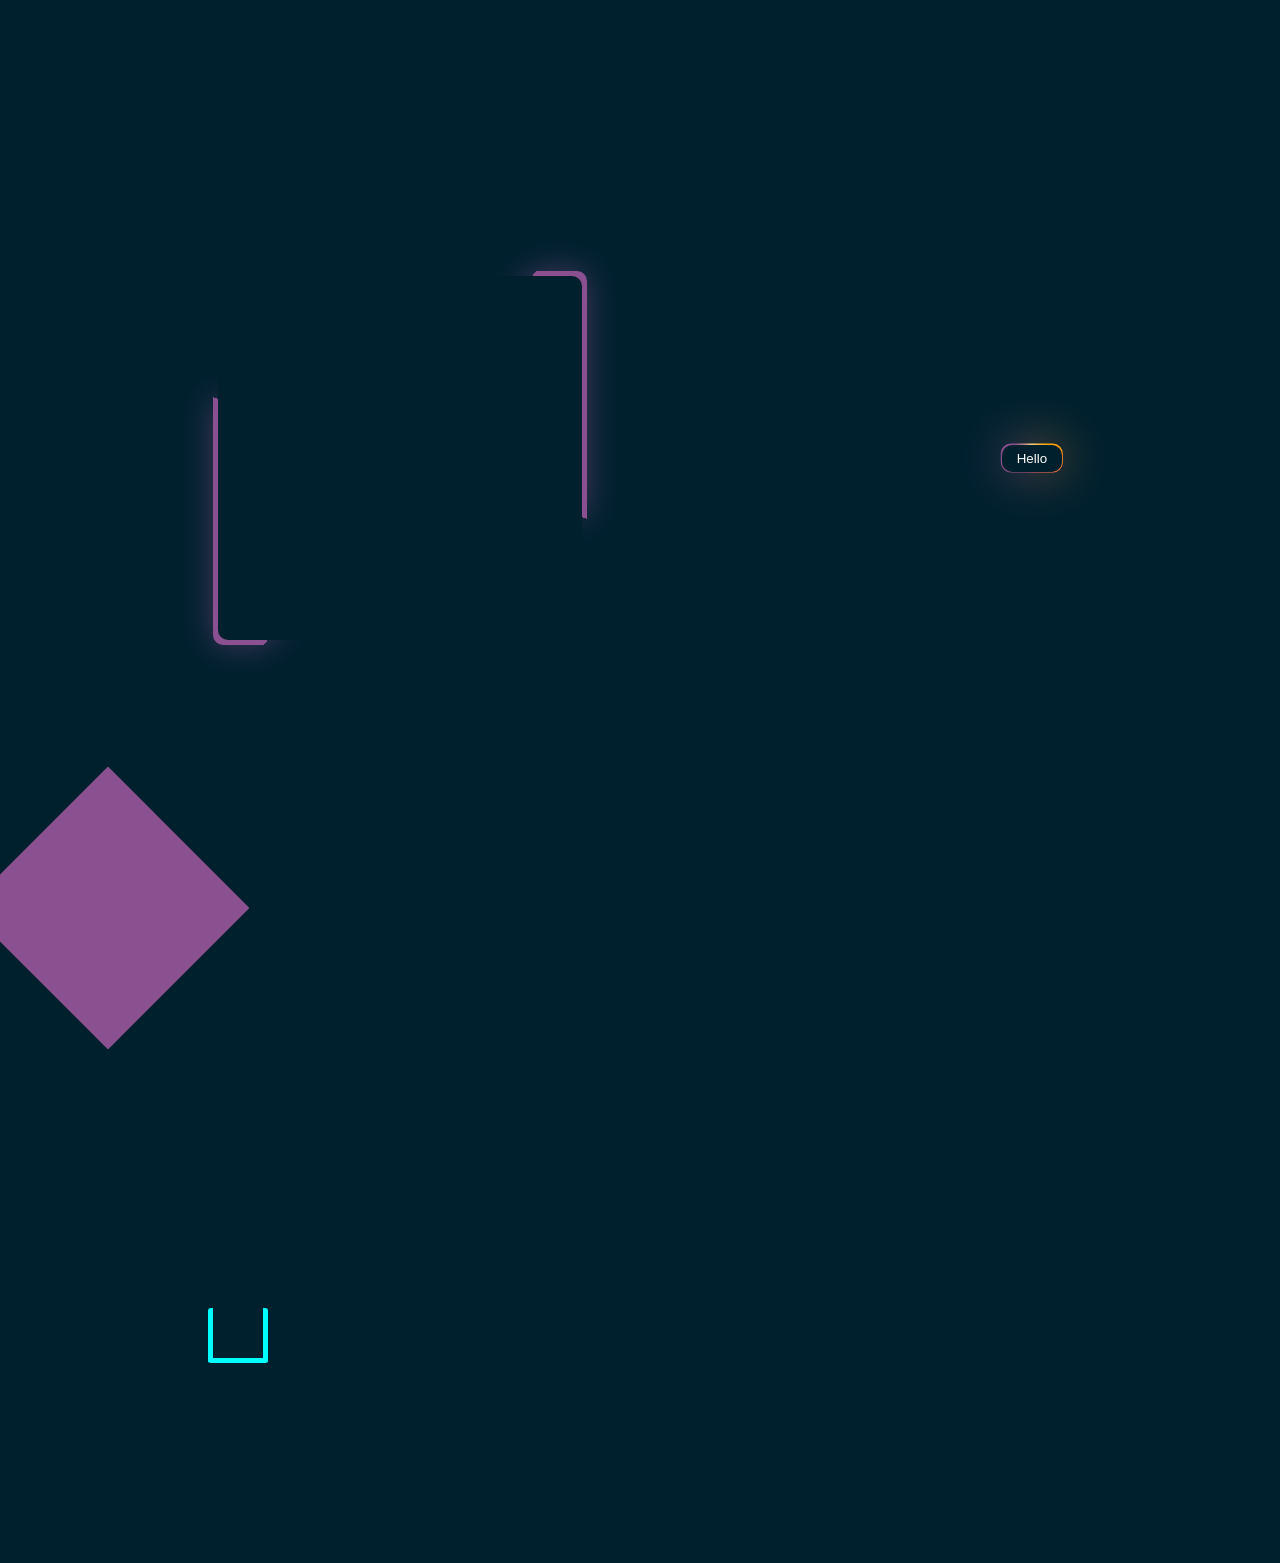
<file: index.html>
<!DOCTYPE html>
<html lang="en">
<head>
    <meta charset="UTF-8">
    <meta name="viewport" content="width=device-width, initial-scale=1.0">
    <link rel="stylesheet" href="styles.css"></link>
    <title>Document</title>
</head>
<body>
   <div class="container">
     <div class="box"></div>
     <button class="btn">Hello</button>
   </div>
   <div class="boxDiv">

     </div>

     <div class="loading">

     </div>
</body>
</html>
</file>
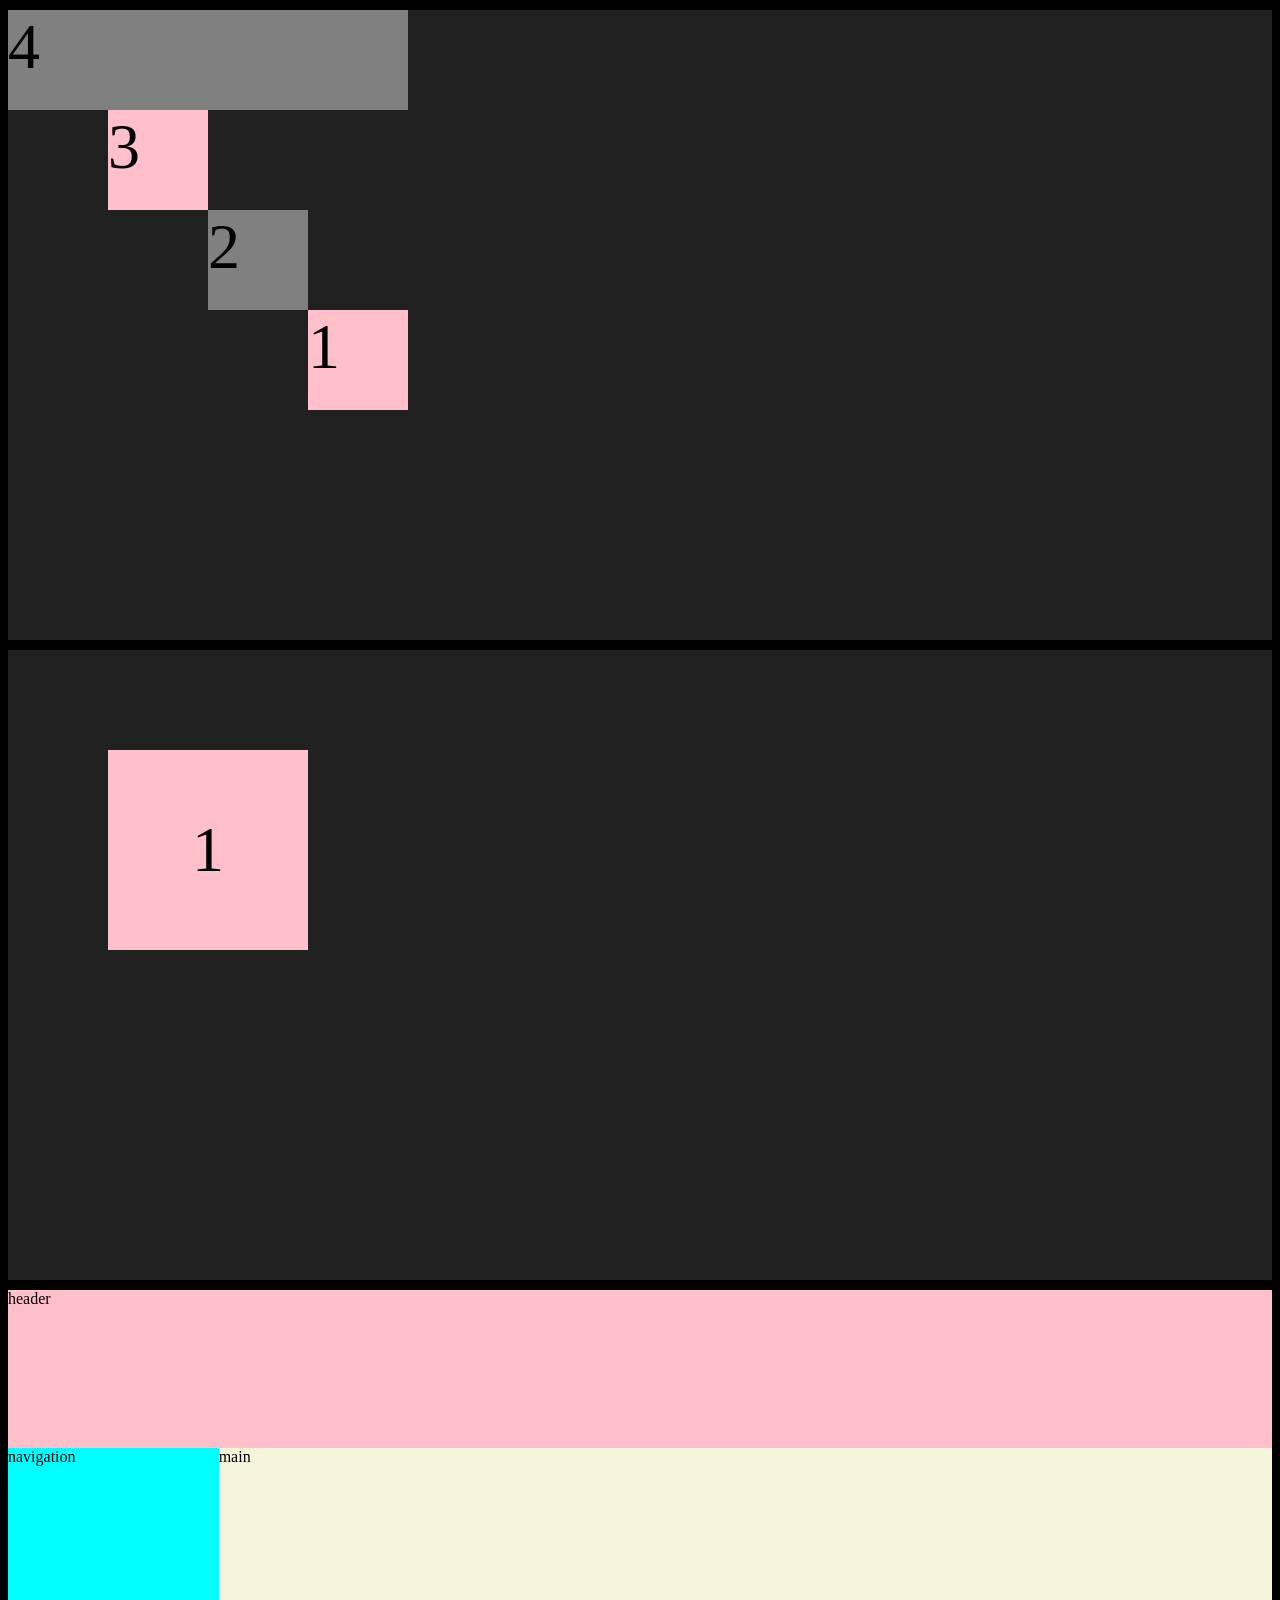
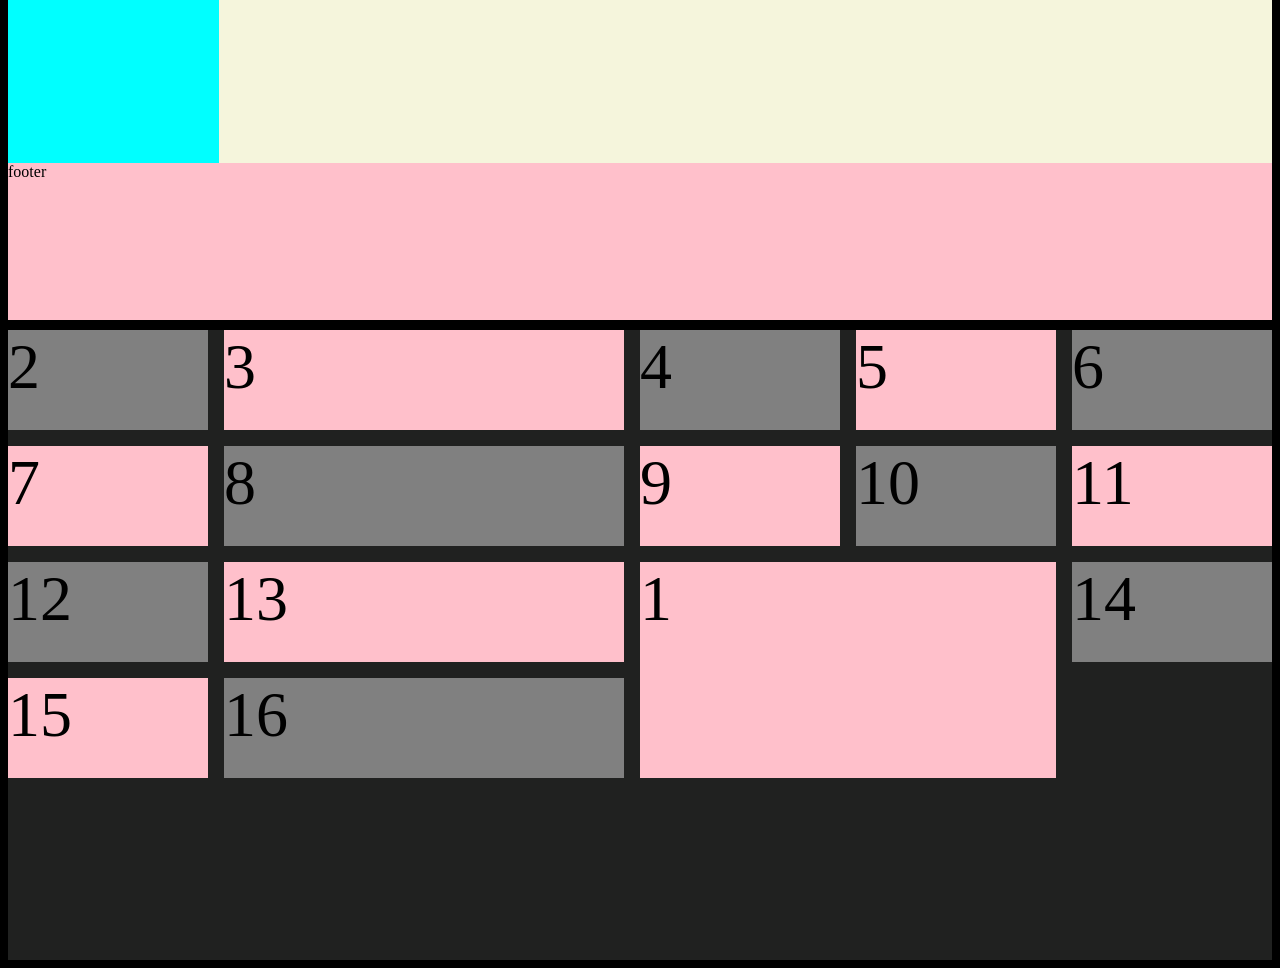
<file: grid.html>
<!DOCTYPE html>
<html lang="en">
  <head>
    <meta charset="UTF-8" />
    <meta name="viewport" content="width=device-width, initial-scale=1.0" />
    <link rel="stylesheet" href="grid.css" />
    <title>Grid N flex</title>
  </head>
  <body>
    <div class="container-grid">
      <span class="box-1"> 1 </span>
      <span class="box-2"> 2 </span>
      <span class="box-3"> 3 </span>
      <span class="box-4"> 4 </span>

      <!-- <nav style="background-color: pink">header</nav>
      <div style="background-color: gray">navigation</div>
      <div style="background-color: yellow">main</div>
      <footer style="background-color: gray">footer</footer> -->
    </div>
    <div class="container-grid">
      <span class="box-01"> 1 </span>

      <!-- <nav style="background-color: pink">header</nav>
      <div style="background-color: gray">navigation</div>
      <div style="background-color: yellow">main</div>
      <footer style="background-color: gray">footer</footer> -->
    </div>
    <div class="container-grid-page-layout">
      <header class="header">header</header>
      <nav class="nav">navigation</nav>
      <div class="main">main</div>
      <footer class="footer">footer</footer>
    </div>

    <div class="container-grid-01">
      <div class="box-001">1</div>
      <div class="box-002">2</div>
      <div class="box-003">3</div>
      <div class="box-004">4</div>
      <div class="box-005">5</div>
      <div class="box-006">6</div>
      <div class="box-007">7</div>
      <div class="box-008">8</div>
      <div class="box-009">9</div>
      <div class="box-010">10</div>
      <div class="box-011">11</div>
      <div class="box-012">12</div>
      <div class="box-013">13</div>
      <div class="box-014">14</div>
      <div class="box-015">15</div>
      <div class="box-016">16</div>
    </div>
  </body>
</html>
</file>
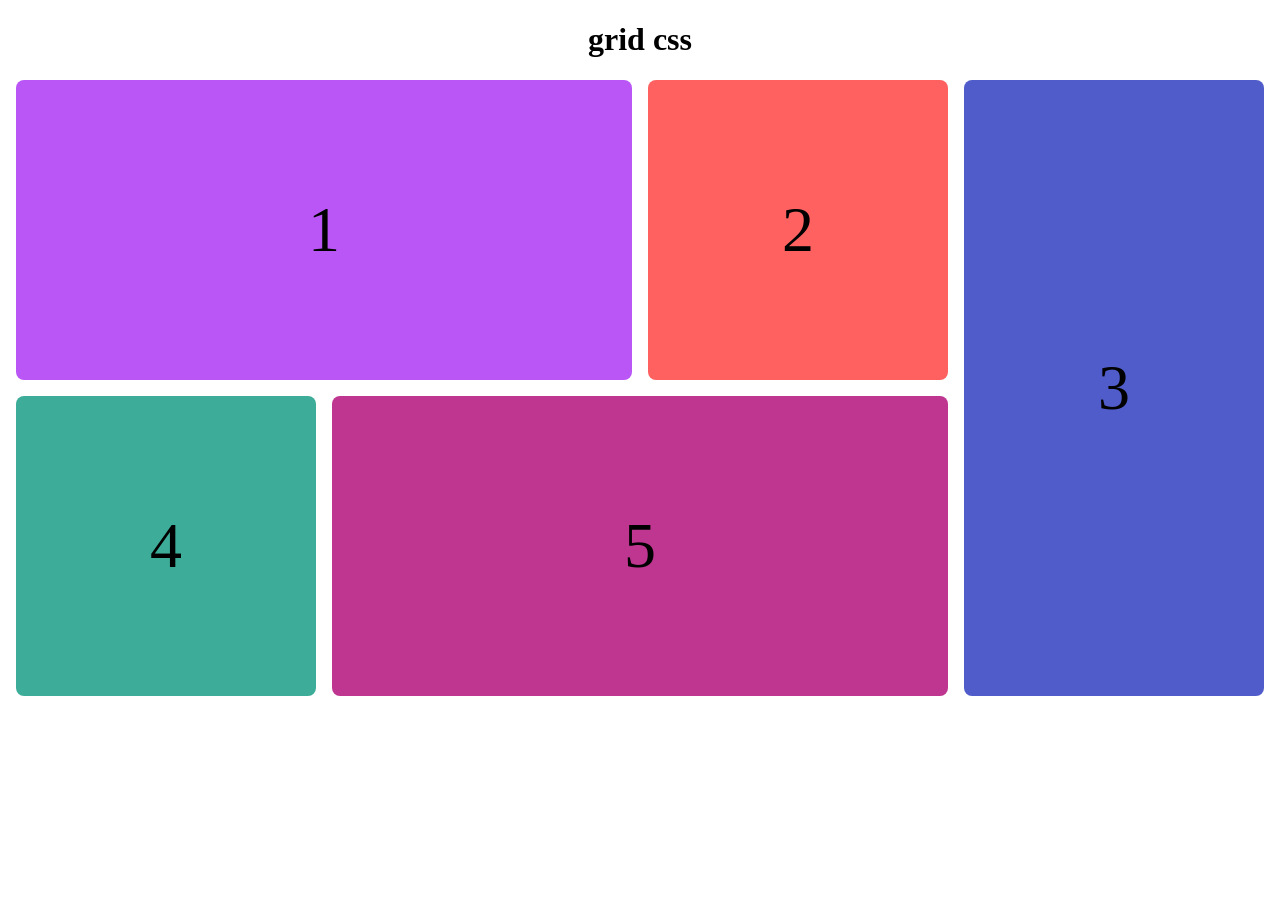
<file: gridProject.html>
<!DOCTYPE html>
<html lang="en">
  <head>
    <meta charset="UTF-8" />
    <meta name="viewport" content="width=device-width, initial-scale=1.0" />
    <link rel="stylesheet" href="gridProject.css" />
    <title>Document</title>
  </head>
  <body>
    <h1>grid css</h1>
    <div class="container">
      <div class="box box-1">1</div>
      <div class="box box-2">2</div>
      <div class="box box-3">3</div>
      <div class="box box-4">4</div>
      <div class="box box-5">5</div>
    </div>
  </body>
</html>
</file>
<file: styles.css>
body{
    background-color: #00202e;
}

.container{
    height: 100vh;
    display: flex;
    justify-content: center;
    align-items: center;
}

.box{
    background-color: #00202e;
    margin: 0 auto;
    padding: 2em;
    width: 300px;
    height: 300px;
    position: relative;
    border-radius: 10px;
}

@property --angle{
    syntax: "<angle>";
    initial-value: 0deg;
    inherits: false;
}


.box::after, .box::before{
    content:'';
    position: absolute;
    height: 100%;
    width: 100%;
    /* background: conic-gradient(from var(--angle), #ffd380,#ffa600,#ff8531,#ff6361,#bc5090,#8a508f,#8a508f,#ffd380); */
    background: conic-gradient(from var(--angle), transparent 0% 10% , #8a508f 10% 30%,transparent 30% 60%, #8a508f 60% 80%, transparent 80% 100%);
    border-radius: 10px;
    top: 50%;
    left:50%;
    translate: -50% -50%;
    z-index: -1;
    padding: 5px;
    animation: 4s spin linear infinite;
}

.box::before{
    filter:blur(1rem);
    opacity: 0.5;
}

.btn{
    color: white;
    border: 1px;
    background-color: #00202e;
    margin: 0 auto;
    padding: 6px 15px 6px 15px;
    position: relative;
    border-radius: 10px;
}

@property --angle{
    syntax: "<angle>";
    initial-value: 0deg;
    inherits: false;
}


.btn::after, .btn::before{
    content:'';
    position: absolute;
    height: 100%;
    width: 100%;
    background: conic-gradient(from var(--angle), #ffd380,#ffa600,#ff8531,#ff6361,#bc5090,#8a508f,#8a508f,#ffd380);
    /* background: conic-gradient(from var(--angle), transparent 80%, #8a508f); */
    border-radius: 10px;
    top: 50%;
    left:50%;
    translate: -50% -50%;
    z-index: -1;
    padding: 1px;
    animation: 1s spin linear infinite;
}

.btn::before{
    filter:blur(1.5rem);
    opacity: 0.5;
}

@keyframes spin {
    from{
        --angle:0deg;
    }
    to{
        --angle:360deg;
    }
}

.boxDiv{
    height: 200px;
    width: 200px;
    background-color: #8a508f;


    

    animation: moveRotate 3s ease-in 2s infinite alternate forwards;
    animation: name duration timing-function delay iteration-count direction fill-mode;

    /* transform: translate(200px,-200px);
    transform: scale(2);
    transform: rotate(45deg); */

}

.boxDiv:hover{

    animation-play-state:paused;
    cursor: pointer;
     /* transform: translate(200px,-200px) scale(2) rotate(45deg); */

}


@keyframes moveRotate{
    from{
        transform: translateY(0px) rotate(0deg);
    }
    to{

        transform: translateY(-100px) rotate(135deg);
        /* cursor: pointer;
        transform: translate(200px,-200px) scale(2) rotate(45deg); */
    }

}


.loading{
    margin: 200px;
    height: 50px;
    width: 50px;
    border: 5px solid cyan;
    border-top: transparent;
    border-radius: 3px;
    box-shadow: 0 0 8px cyan 0 0 8px cyan inset;
    animation: loading 2s ease-in infinite  0s ;
}

@keyframes loading {
    0%{
        transform: rotateX(0deg) rotateY(0deg) rotateZ(0deg);
    }
    33%{
        transform: rotateX(100deg) rotateY(0deg) rotateZ(0deg);
    }
    67%{
        transform: rotateX(180deg) rotateY(180deg) rotateZ(0deg);
    }
    100%{
        transform: rotateX(180deg) rotateY(180deg) rotateZ(180deg);
    }
    
}
</file>
<file: grid.css>
body {
    background-color: black;
}


.container-grid{
    margin-top: 10px;
    background-color: #202120;
    min-height: 70vh;
    display: grid;
    grid-template-columns: repeat(4,100px);
    grid-template-rows: repeat(4,100px);
}

.container-flex{
    background-color: #202120;
    min-height: 70vh;
    display: flex;
}

.box-1{
    background-color: pink;
    font-size: 4rem;
    width: 100%;
    height: 100%;
    /* grid-column-start: 4;
    grid-row-start: 4; */
    grid-column-start: -2;
    grid-row-start: -2;
}

.box-2{
    background-color: gray;
    font-size: 4rem;
    width: 100%;
    height: 100%;
    /* grid-column-start: 3;
    grid-row-start: 3; */
    grid-column-start: -3;
    grid-row-start: -3;
}
.box-3{
    background-color: pink;
    font-size: 4rem;
    width: 100%;
    height: 100%;
    /* grid-column-start: 2;
    grid-row-start: 2; */
    grid-column-start: -4;
    grid-row-start: -4;
}

.box-4{
    background-color: gray;
    font-size: 4rem;
    width: 100%;
    height: 100%;
    /* grid-column-start: 1;
    grid-row-start: 1; */
    grid-column-start: -5;
    grid-column-end: 5;
    grid-row-start: -5;
}

.box-01{
    background-color: pink;
    font-size: 4rem;
    width: 100%;
    height: 100%;
    /* grid-column-start: 2;
    grid-row-start: 2;
    grid-column-end: 4;
    grid-row-end: 4; */
    grid-row-start: span 2;
    grid-column-start: span 2;
    grid-column-end: 4;
    grid-row-end: 4;
    display: flex;
    justify-content: center;
    align-items: center;
}

/* .container-grid-page-layout{
    margin-top: 10px;
    background-color: #202120;
    min-height: 70vh;
    display: grid;
    grid-template-columns: repeat(4,100px);
    grid-template-rows: repeat(4,100px)

} */



/* .header{
    background-color: pink;
    grid-column-start: 1;
    grid-column-end: 5;
} */

/* .nav{
    background-color: aqua;
    grid-column-start: 1;
    grid-column-end: 2;
    grid-row-start: 2;
    grid-row-end: 4;
}

.main{
    background-color: beige;
    grid-column-start: 2;
    grid-column-end: 5;
    grid-row-start: 2;
    grid-row-end: 4;
}

.footer{
    background-color: pink;
    grid-column-start: 1;
    grid-column-end: 5;
}

.header{
    background-color: pink;
    grid-column-start: 1;
    grid-column-end: 5;
} */


/* .header{
    background-color: pink;
    grid-column-start: span 4;
    grid-column-end: 5;
}

.nav{
    background-color: aqua;
    grid-column-start: span 1 ;
    grid-column-end: 2;
    grid-row-start: span 2;
    grid-row-end: 4;
}

.main{
    background-color: beige;
    grid-column-start: span 3;
    grid-column-end: 5;
    grid-row-start: span 2;
    grid-row-end: 4;
}

.footer{
    background-color: pink;
    grid-column-start: 1;
    grid-column-end: 5;
} */

.container-grid-page-layout{
    margin-top: 10px;
    background-color: #202120;
    min-height: 70vh;
    display: grid;
    grid-template-columns: 0.5fr 2.5fr;
    grid-template-rows: 1fr 2fr 1fr;
}

.header{
    background-color: pink;
    grid-column-start: span 2;
}

.nav{
    background-color: aqua;
    grid-column-start: 1;
    grid-column-end: 1;
  
}

.main{
    background-color: beige;
    grid-column-start: 2;
    /* grid-column-end: 3; */
    
}

.footer{
    background-color: pink;
    grid-column-start: span 2;
    grid-column-end: 3;

  
}


.container-grid-01{
    margin-top: 10px;
    background-color: #202120;
    min-height: 70vh;
    display: grid;
    grid-template-columns: 1fr 2fr 1fr 1fr 1fr;
    /* grid-template-columns: repeat(5,20%); */
    /* grid-template-columns: repeat(4,auto); */
    grid-template-rows: repeat(4,100px);
    /* column-gap: 1rem;
    row-gap: 1rem; */
    gap: 1rem; /* 1rem - 16px */
}

.box-001{
    background-color: pink;
    font-size: 4rem;
    width: 100%;
    height: 100%;
    
    grid-row-start: 3;
    grid-column-start:  3;
    grid-row-end:  5;
    grid-column-end: 5;
}

.box-002{
    background-color: gray;
    font-size: 4rem;
    width: 100%;
    height: 100%;

}
.box-003{
    background-color: pink;
    font-size: 4rem;
    width: 100%;
    height: 100%;

}

.box-004{
    background-color: gray;
    font-size: 4rem;
    width: 100%;
    height: 100%;

}

.box-005{
    background-color: pink;
    font-size: 4rem;
    width: 100%;
    height: 100%;

}

.box-006{
    background-color: gray;
    font-size: 4rem;
    width: 100%;
    height: 100%;

}
.box-007{
    background-color: pink;
    font-size: 4rem;
    width: 100%;
    height: 100%;

}

.box-008{
    background-color: gray;
    font-size: 4rem;
    width: 100%;
    height: 100%;

}
.box-009{
    background-color: pink;
    font-size: 4rem;
    width: 100%;
    height: 100%;

}

.box-010{
    background-color: gray;
    font-size: 4rem;
    width: 100%;
    height: 100%;

}
.box-011{
    background-color: pink;
    font-size: 4rem;
    width: 100%;
    height: 100%;

}

.box-012{
    background-color: gray;
    font-size: 4rem;
    width: 100%;
    height: 100%;

}
.box-013{
    background-color: pink;
    font-size: 4rem;
    width: 100%;
    height: 100%;

}

.box-014{
    background-color: gray;
    font-size: 4rem;
    width: 100%;
    height: 100%;

}
.box-015{
    background-color: pink;
    font-size: 4rem;
    width: 100%;
    height: 100%;

}

.box-016{
    background-color: gray;
    font-size: 4rem;
    width: 100%;
    height: 100%;

}
</file>
<file: gridProject.css>
body{
    margin: 0;
    padding: 0;
}

.container{
    display: grid;
    grid-template-columns: auto;
    grid-template-columns: auto;
    gap:1rem;
    margin-inline: 1rem;
    

}

.box{
    min-width: 200px;
    display: flex;
    justify-content: center;
    align-items: center;
    font-size: 4rem;
    border-radius: 8px;
}

h1{
    text-align: center;
    
}

.box-1{
    background-color: #ba56f6;
}

.box-2{
    background-color: #ff6161;
}
.box-3{
    background-color: #505cca;
}
.box-4{
    background-color: #3dad99;
}
.box-5{
    background-color: #be3690;
    /* margin-bottom: 1rem; */
}

@media (min-width:720px) {
    .container{
    display: grid;
    grid-template-columns: 1fr 1fr;
    grid-template-rows: repeat(4, 1fr);
    gap:1rem;
    margin-inline: 1rem;
    }

    .box-1{
        grid-column-start: 1;
        grid-column-end: 3;

    }

    .box-3{
        grid-column-start: 1;
        grid-column-end: 3;
    }
    .box-3{
        grid-column-start: 2;
        grid-column-end: 3;
        grid-row-start: 2;
        grid-row-end: 4;
    }
    .box-4{
        background-color: #3dad99;
    }
    .box-5{
        grid-column-start: 1;
        grid-column-end: 3;
    }
}

@media (min-width:1200px) {
    .container{
    display: grid;
    grid-template-columns: 1fr 1fr 1fr 1fr;
    grid-template-rows: repeat(2, 300px);
    gap:1rem;
    margin-inline: 1rem;
    }

    .box-3{
        grid-column-start: 4;
        grid-column-end: 5;
        grid-row-start: 1;
        grid-row-end: 3;
    }
    .box-5{
        grid-column-start: 2;
        grid-column-end: 4;
    }
}
</file>
